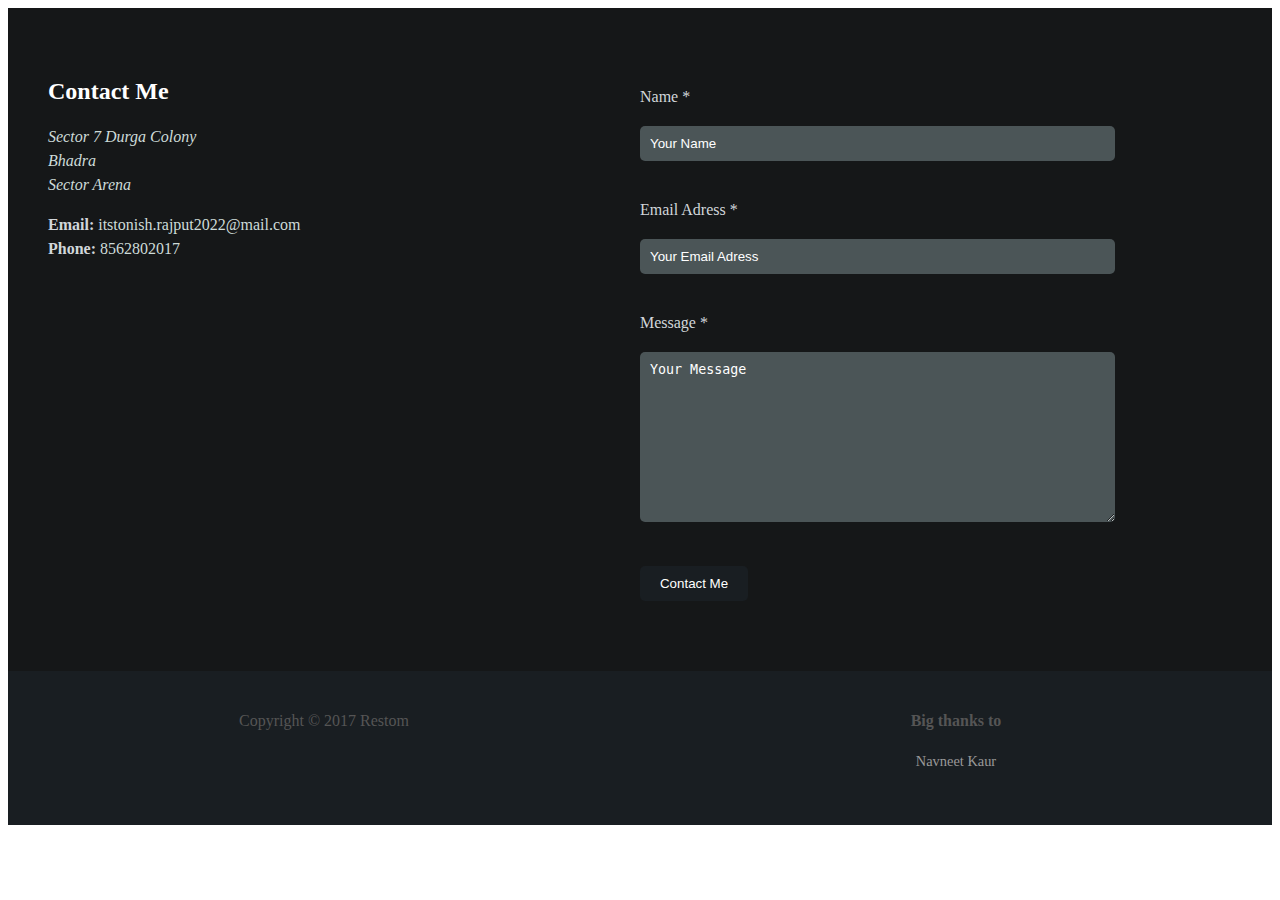
<file: contact.html>
<!DOCTYPE html>
<html lang="en">
<head>
    <meta charset="UTF-8">
    <meta name="viewport" content="width=device-width, initial-scale=1.0">
    <link rel="stylesheet" href="contact.css">
    <link rel="icon" href="images/1_quiz logo.jpg" type="image/icon type">
    <title>Document</title>
</head>
<body>
      <!-- Start Contact Me -->
  <div class="contact-me">
    <div class="container">
      <div class="info">
        <h2>Contact Me</h2>
        <p class="paragrph"> </p>
        <address class="paragrph">
          Sector 7 Durga Colony <br>
          Bhadra <br>
          Sector Arena <br>
        </address>
        <p class="paragrph">
          <strong>Email:</strong> itstonish.rajput2022@mail.com <br>
          <strong>Phone:</strong> 8562802017
        </p>
      </div>
      <form class="form">
        <label>Name *</label>
        <input type="text" name="Name" value="Your Name">
        <label>Email Adress *</label>
        <input type="email" name="Email Adress" value="Your Email Adress">
        <label>Message *</label>
        <textarea name="Message" rows="10" cols="80">Your Message</textarea>
        <input type="submit" name="Contact Me" value="Contact Me">
      </form>
    </div>
  </div>
  <!-- End Contact Me -->

  <!-- Start Fototer -->
  <div class="footer">
    <div class="container">
      <div class="footer-folat">
      <span class="he">Copyright &copy; 2017 Restom</span>
      <ul>
        <li><a href="https://www.linkedin.com/in/youssef-restom-83491621"><i class="fa fa-fw fa-linkedin"></i></a></li>
        <li><a href="https://github.com/yrestom"><i class="fa fa-fw fa-github"></i></a></li>
        <li><a href="https://twitter.com/yousefrestom"><i class="fa fa-fw fa-twitter"></i></a></li>
        <li><a href="mailto:itstonish.rajput2022@gmail.com" title="My E-mail"><i class="fa fa-fw fa-envelope"></i></a></li>
      </ul>
      </div>
<div class="footer-float">
      <div class="bigThink">
        <h4 class="he">Big thanks to</h4>
        <a href="http://elzero.org/">Navneet Kaur</a>
      </div>
      </div>
    </div>
  </div>


  <!-- End Fototer -->
</body>
</html>
</file>
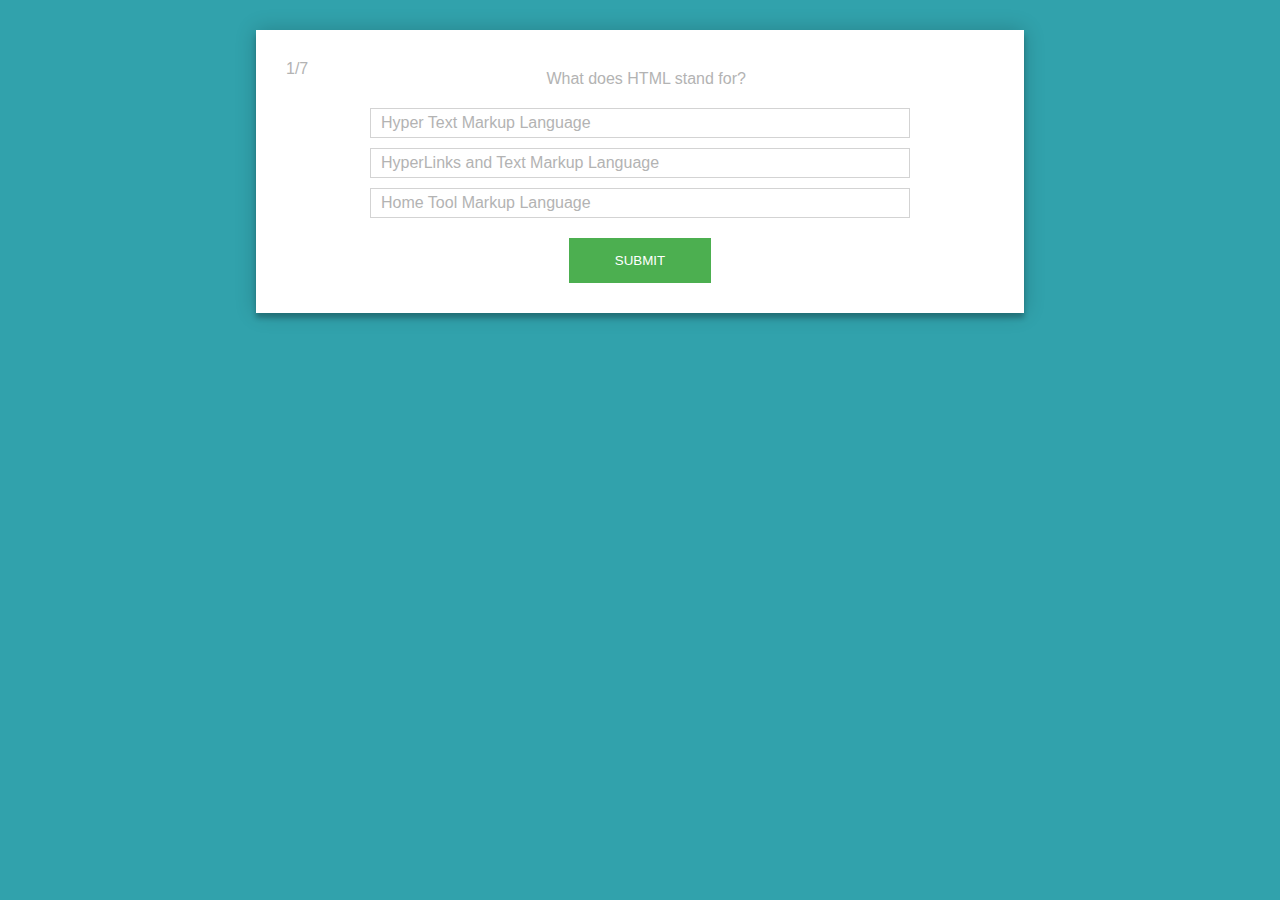
<file: quiz_html_1.html>
<!DOCTYPE html>
<html>
    <head>
        <style>
            /*========================================================
          Sitewide Styles
==========================================================*/
/*multiple selector*/
* {
  margin: 0;
  padding: 0;
  box-sizing: border-box;
}

body {
  margin: 0 auto;
  font-family: 'Lato', sans-serif;
  color: #b3b3b3;
  background-color: #31a2ac;
  text-align: center;
  margin-top: 0;
}

/*========================================================
          Quiz Section
========================================================*/
/*styling quiz area*/
.main {
  background-color: white;
  margin: 0 auto;
  width: 60%;
  margin-top: 30px;
  padding: 30px;
  box-shadow: 0 0 20px 0 rgba(0, 0, 0, 0.2), 0 5px 5px 0 rgba(0, 0, 0, 0.24);
}

/*Editing the number of questions*/
span {
  float: left;
}

/*Editing the number of questions*/
span {
  float: left;
}

/*format text*/
p {
  padding: 10px 10px 0;
}

/*Form area width*/
.form-area, ul {
  margin: 20px auto;
  max-width: 550px;
}

/*formatting answers*/
li {
  list-style-type: none;
  text-align: left;
  background-color: transparent;
  margin: 10px 5px;
  padding: 5px 10px;
  border: 1px solid lightgray;
  font-weight: normal;
}

li:hover {
  background: #ECEEF0;
}

/*Change effect of question when the questions is selected*/
.selected, .selected:hover {
  background: #FFDEAD;
}

/*change correct answer background*/
.correct, .correct:hover {
  background: #9ACD32;
  color: white;
}

/*change wrong answer background*/
.wrong, .wrong:hover {
  background: #db3c3c;
  color: white;
}

/*========================================================
        Submit Button
========================================================*/
.main button {
  font-family: "Roboto", sans-serif;
  text-transform: uppercase;
  width: 20%;
  border: none;
  padding: 15px;
  color: #FFFFFF;
}

.submit:hover, .submit:active, .submit:focus {
  background: #43A047;
}

.submit {
  background: #4CAF50;
  min-width: 120px;
}

/*next question button*/
.next {
  background: #fa994a;
  min-width: 120px;
}

.next:hover, .next:active, .next:focus {
  background: #e38a42;
}

/* .restart {
  background-color:
} */

/*========================================================
        Results
========================================================*/
.circle{
  position: relative;
  margin: 0 auto;
  width: 200px;
  height: 200px;
  background: #bdc3c7;
  -webkit-border-radius: 100px;
  -moz-border-radius: 100px;
  border-radius: 100px;
  overflow: hidden;
}

.fill{
  position: absolute;
  bottom: 0;
  width: 100%;
  height: 80%;
  background: #31a2ac;
}

h3 {
  position: absolute;
  width: 100%;
  top: 60px;
  text-align: center;
  font-family: Arial, sans-serif;
  color: #fff;
  font-size: 40pt;
  line-height: 0;
  font-weight: normal;
}

.circle p {
  margin: 400px;
}

/*========================================================
        Confeeti Effect
========================================================*/
canvas{
  position:absolute;
	left:0;
	top:0;
	z-index:0;
	border:0px solid #000;
}

        </style>
        <link rel="icon" href="images/1_quiz logo.jpg" type="image/icon type">
    </head>
    <body>
          <!-- Main page -->
          <div class="main">
            <!-- Number of Question  -->
            <div class="wrapper" id="pages">
              <span id="quizNumber">1</span><span>/7</span>
            </div>
  
            <!-- Quiz Question -->
            <div class="quiz-questions" id="display-area">
              <p id="question"></p>
              <ul id="answer">
              </ul>
  
              <div id="quiz-results">
                <button type="button" name="button" class="submit" id="submit">Submit</button>
              </div>
            </div>
  
          </div>
  
          <canvas id="canvas"></canvas>
          
          <script type='text/javascript' src='https://ajax.googleapis.com/ajax/libs/jquery/1.9.1/jquery.min.js'></script>
          <script type='text/javascript' src='quiz_js_1.js'></script>
    </body>
</html>
</file>
<file: contact.css>
/* Start Contact Me */
.contact-me {
    background-color: #151718;
    overflow: hidden;
    padding-top: 50px;
    padding-bottom: 70px;
  }
  
  .contact-me h2 {
    color: #fff;
    margin-left: 40px;
  }
  
  .contact-me p , .contact-me address{
    color: #cddbd8;
    margin-left: 40px;
  }
  .contact-me p strong{
    color: #d1d6da;
  }
  
  .contact-me .info, .contact-me .form {
    width: 45%;
    float: left;
  }
  .contact-me .form{
    margin-top: 10px;
    margin-left: 5%;
  }
  .contact-me .form label{
    display: block;
    color: #d1d6da;
    margin-bottom: 20px;
    margin-top: 20px;
  }
  .contact-me .form input[type="text"]{
    color: #fff;
    background-color:#4b5557;
    border: 0;
    width: 80%;
    padding: 10px;
    margin-bottom: 20px;
    border-radius: 5px;
  }
  .contact-me .form input[type="email"]{
    color: #fff;
    background-color:#4b5557;
    border: 0;
    width: 80%;
    padding: 10px;
    margin-bottom: 20px;
    border-radius: 5px;
  }
  .contact-me .form textarea{
    color: #fff;
    background-color:#4b5557;
    border: 0;
    width: 80%;
    padding: 10px;
    margin-bottom: 20px;
    border-radius: 5px;
  }
  .contact-me .form input[type="submit"]{
    background-color: #191e22;
    color: #fff;
    padding: 10px 20px;
    border: 0;
    margin-top: 20px;
    border-radius: 5px;
  }
  /* End Contact Me */
  
  
  /*Start Fototer*/
  .footer {
    background-color: #191e22;
    color: #6A6E71;
    padding: 20px 0 40px 0;
    text-align: center;
    overflow: hidden;
  }
  .footer .footer-folat{
    float: left;
    width: 50%;
    text-align: center;
  }
  .footer ul{
    list-style: none;
    padding-left: 0;
    text-align: center;
    /*margin-top: 10px;*/
  }
  
  .footer ul li{
    width: 5px;
    height: 5px;
    display: inline-block;
    margin: 2px;
    padding: 5px;
  }
  .footer ul li a{
    font-size: 1em;
  }
  .footer a{
    color: #999;
    text-decoration: none;
    text-align: center;
    font-size: 0.9em;
  }
  .footer a:hover{
    color: #2dcc70;
  }
  /*End Footer*/
  
  /* Start My Framework */
  /* .my-button{
    background: none;
    border: 2px solid #2dcc70;
    padding: 10px 30px;
    color: #2dcc70;
    font-weight: bold;
  } */
  .paragrph{
    line-height: 1.5;
    color: #666;
  }
  .he{
    color: #555;
    /*text-transform: uppercase;*/
  }
  .sp{
    line-height: 1.5;
    color: #888;
  }
  .hr{
    margin: 30px 0 30px 40px ;
    background-color: #999;
    height: 1px;
    border: 0;
    width: 95%;
  }
  /* End My Framework */
  /* Start Media Query */
  
  @media (max-width: 800px) {
    .features .feat {
      width: 95%;
    }
    .about-me .image {
      width: 100%;
    }
    .about-me .image img {
      width: 50%;
      height: 70%;
      margin: 0 25%;
    }
    .about-me .info, .about-me .info .hobbies .content {
      width: 95%;
    }
    .my-skills, .my-skills .skills, .my-skills .progress {
      width: 95%;
    }
    .resume {
      width: 100%;
    }
    .my-education .main, .my-education .exp {
      width: 95%;
      padding: 0;
      margin: 0;
    }
    .my-education .main .paragrph, .my-education .exp .paragrph {
      width: 100%;
      margin: 20px 0;
    }
    .my-education .main h2, .my-education .exp h3 {
      width: 100%;
      margin: 20px 0;
      padding: 10px 0;
    }
    .my-education hr {
      margin: 20px 0;
      width: 100%;
    }
    .my-education .exp hr {
      margin: 0 auto;
      width: 50%;
    }
    .portfolio .our-work div {
      width: 100%;
    }
    .portfolio .our-work div img{
     width:70%;
      }
    .contact-me .info, .contact-me .form {
      width: 95%;
    }
    .footer .footer-folat {
      width: 95%;
    }
  }
  /* End Media Query */
</file>
